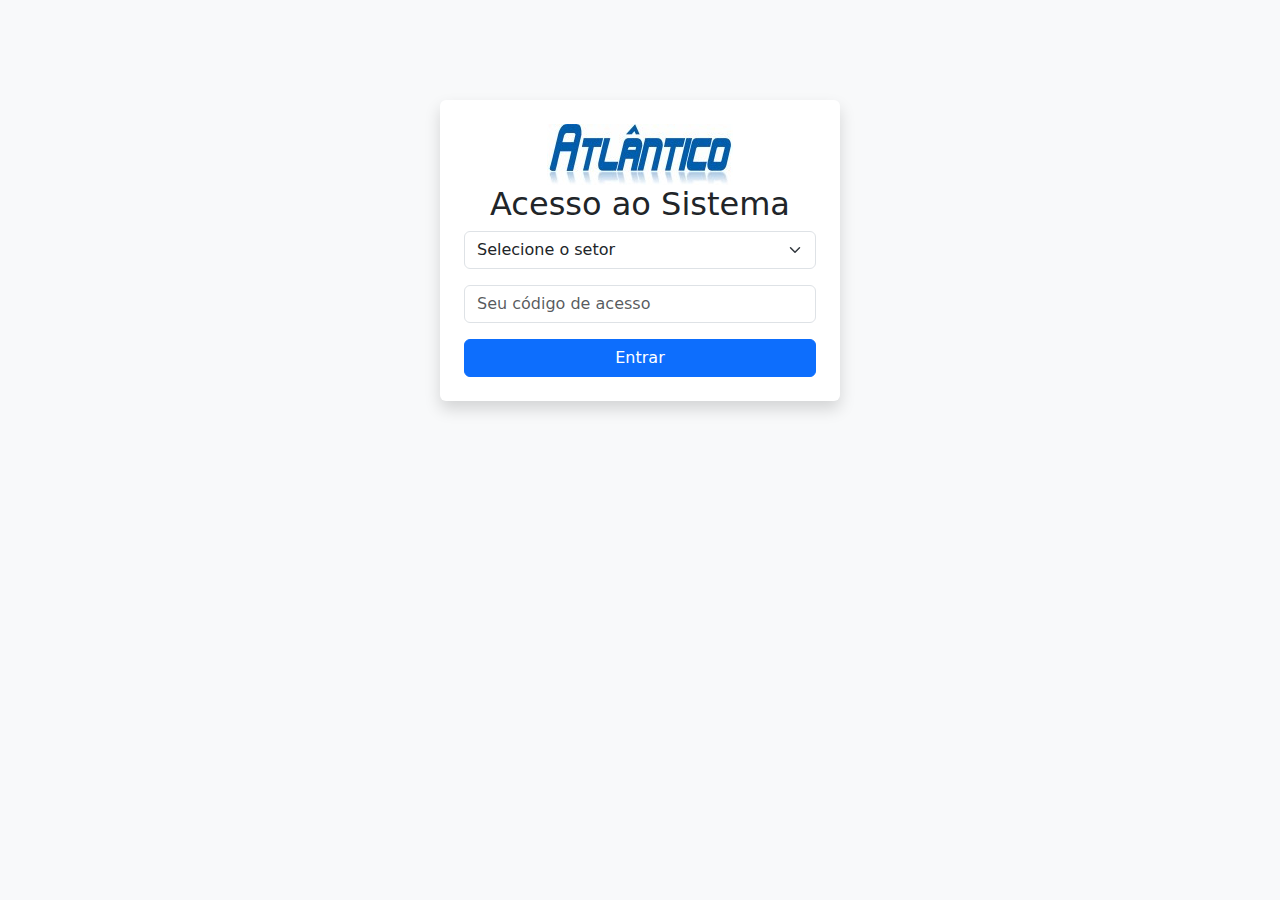
<file: templates/login.html>
<!DOCTYPE html>
<html lang="pt-BR">
<head>
    <meta charset="UTF-8">
    <meta name="viewport" content="width=device-width, initial-scale=1.0">
    <title>Sistema de Relatórios - Login</title>
    <link href="https://cdn.jsdelivr.net/npm/bootstrap@5.3.0/dist/css/bootstrap.min.css" rel="stylesheet">
    <link rel="stylesheet" href="https://cdn.jsdelivr.net/npm/bootstrap-icons@1.10.0/font/bootstrap-icons.css">
    <link rel="stylesheet" href="/static/css/style.css">
</head>
<body class="bg-light">
    <div class="container mt-5">
        <div class="login-container text-center p-4 bg-white rounded shadow">
            <div class="title-entra">
                <img src="/static/images/logoAtl.jpeg" alt="logoAtl" class="img-fluid">
            </div>
            <h2>Acesso ao Sistema</h2>
            <div class="mb-3">
                <select id="setorAcesso" class="form-select">
                    <option value="">Selecione o setor</option>
                    <option value="porteiro">Porteiro</option>
                    <option value="admin">Administração</option>
                    <option value="dp">Departamento Pessoal</option>
                    <option value="trafego">Tráfego</option>
                </select>
            </div>
            <input id="codigoAcesso" type="password" class="form-control mt-3" placeholder="Seu código de acesso">
            <button id="btnLogin" class="btn btn-primary mt-3 w-100">Entrar</button>
        </div>
    </div>

    <script src="https://cdn.jsdelivr.net/npm/bootstrap@5.3.0/dist/js/bootstrap.bundle.min.js"></script>
    <script src="/static/js/login.js"></script>
</body>
</html>
</file>
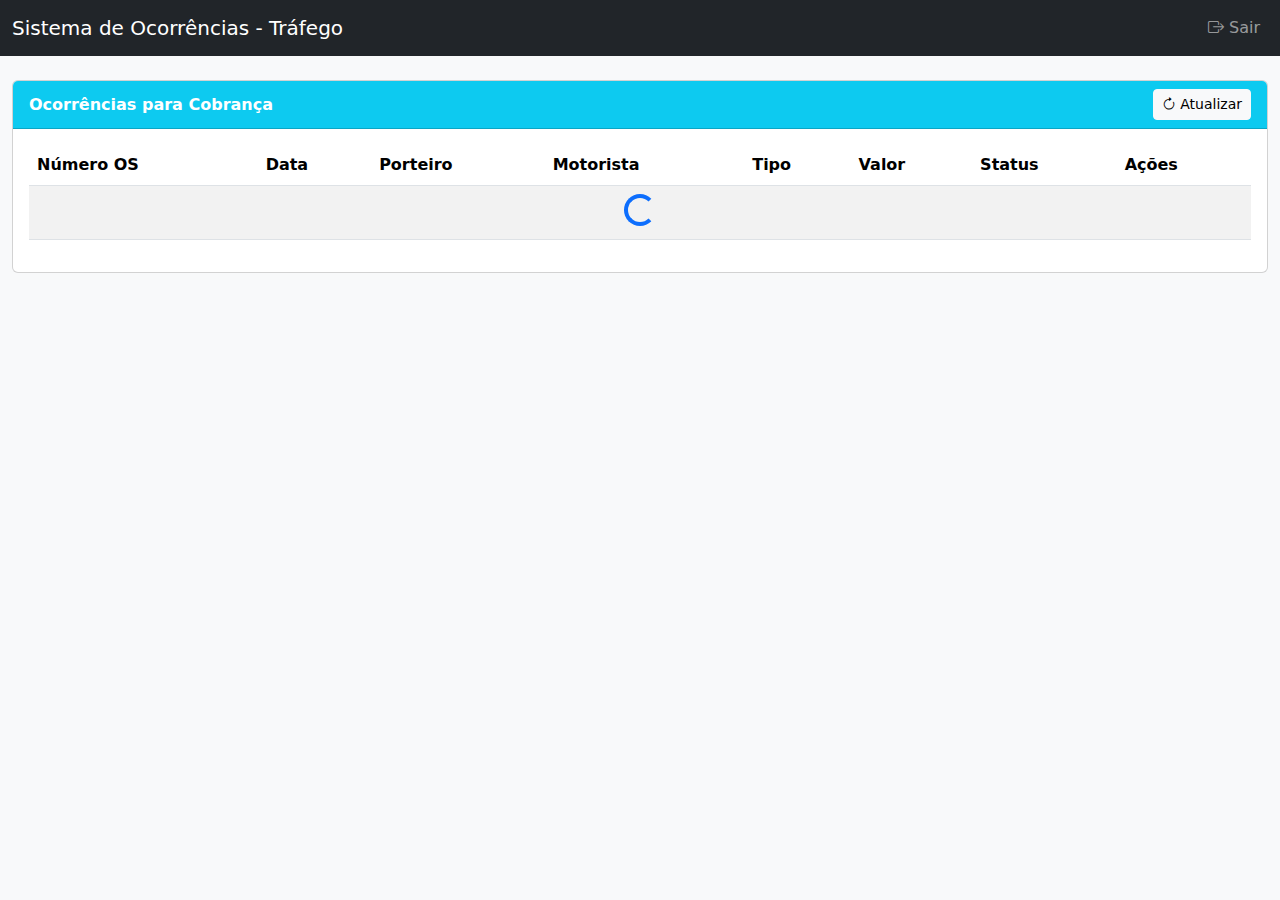
<file: templates/trafego.html>
<!DOCTYPE html>
<html lang="pt-BR">
<head>
    <meta charset="UTF-8">
    <meta name="viewport" content="width=device-width, initial-scale=1.0">
    <title>Tráfego - Sistema de Ocorrências</title>
    <link href="https://cdn.jsdelivr.net/npm/bootstrap@5.3.0/dist/css/bootstrap.min.css" rel="stylesheet">
    <link rel="stylesheet" href="https://cdn.jsdelivr.net/npm/bootstrap-icons@1.10.0/font/bootstrap-icons.css">
    <link rel="stylesheet" href="/static/css/style.css">
</head>
<body class="bg-light">
    <nav class="navbar navbar-expand-lg navbar-dark bg-dark">
        <div class="container-fluid">
            <a class="navbar-brand" href="#">Sistema de Ocorrências - Tráfego</a>
            <button class="navbar-toggler" type="button" data-bs-toggle="collapse" data-bs-target="#navbarNav" aria-controls="navbarNav" aria-expanded="false" aria-label="Toggle navigation">
                <span class="navbar-toggler-icon"></span>
            </button>
            <div class="collapse navbar-collapse" id="navbarNav">
                <ul class="navbar-nav ms-auto">
                    <li class="nav-item">
                        <a class="nav-link" href="#" id="logoutBtn"><i class="bi bi-box-arrow-right"></i> Sair</a>
                    </li>
                </ul>
            </div>
        </div>
    </nav>

    <div class="container-fluid mt-4">
        <div class="row">
            <div class="col-md-12">
                <div class="card">
                    <div class="card-header bg-info text-white d-flex justify-content-between align-items-center">
                        <span>Ocorrências para Cobrança</span>
                        <button class="btn btn-sm btn-light" id="btnAtualizarTrafego">
                            <i class="bi bi-arrow-clockwise"></i> Atualizar
                        </button>
                    </div>
                    <div class="card-body">
                        <div class="table-responsive">
                            <table class="table table-striped table-hover">
                                <thead>
                                    <tr>
                                        <th>Número OS</th>
                                        <th>Data</th>
                                        <th>Porteiro</th>
                                        <th>Motorista</th>
                                        <th>Tipo</th>
                                        <th>Valor</th>
                                        <th>Status</th>
                                        <th>Ações</th>
                                    </tr>
                                </thead>
                                <tbody id="tabelaTrafego">
                                    <tr>
                                        <td colspan="8" class="text-center">
                                            <div class="spinner-border text-primary" role="status">
                                                <span class="visually-hidden">Carregando...</span>
                                            </div>
                                        </td>
                                    </tr>
                                </tbody>
                            </table>
                        </div>
                    </div>
                </div>
            </div>
        </div>
    </div>

    <!-- Modal para Visualizar Cobrança (Tráfego) -->
    <div class="modal fade" id="modalVisualizarTrafego" tabindex="-1" aria-labelledby="modalVisualizarTrafegoLabel" aria-hidden="true">
        <div class="modal-dialog modal-lg">
            <div class="modal-content">
                <div class="modal-header bg-info text-white">
                    <h5 class="modal-title" id="modalVisualizarTrafegoLabel">Detalhes da Cobrança - <span id="trafegoModalNumeroOS" class="text-primary fw-bold"></span></h5>
                    <button type="button" class="btn-close btn-close-white" data-bs-dismiss="modal" aria-label="Close"></button>
                </div>
                <div class="modal-body">
                    <div class="row">
                        <div class="col-md-6">
                            <h6>Detalhes da Ocorrência</h6>
                            <div id="detalhesOcorrenciaTrafego">
                                <p><strong>ID:</strong> <span id="trafegoOcorrenciaId"></span></p>
                                <p><strong>Data:</strong> <span id="trafegoData"></span></p>
                                <p><strong>Porteiro:</strong> <span id="trafegoPorteiro"></span></p>
                                <p><strong>Motorista:</strong> <span id="trafegoMotorista"></span></p>
                                <p><strong>Valor:</strong> R$ <span id="trafegoValor"></span></p>
                            </div>
                        </div>
                        <div class="col-md-6">
                            <h6>Documentos</h6>
                            <div id="documentosTrafego" class="document-list">
                                <!-- Documentos serão listados aqui -->
                            </div>
                        </div>
                    </div>
                </div>
                <div class="modal-footer">
                    <button type="button" class="btn btn-secondary" data-bs-dismiss="modal">Fechar</button>
                    <button type="button" class="btn btn-info" id="btnMarcarComoCobrado">Marcar como Cobrado</button>
                </div>
            </div>
        </div>
    </div>

    <script src="https://cdn.jsdelivr.net/npm/bootstrap@5.3.0/dist/js/bootstrap.bundle.min.js"></script>
    <script src="/static/js/trafego.js"></script>
</body>
</html>
</file>
<file: static/css/style.css>
.status-badge {
    font-size: 0.85rem;
    padding: 0.35em 0.65em;
}
.card-header {
    font-weight: 600;
}
.table-hover tbody tr:hover {
    background-color: rgba(0, 123, 255, 0.1);
}
.nav-tabs .nav-link.active {
    font-weight: 600;
    border-bottom: 3px solid #0d6efd;
}
.action-btn {
    width: 100%;
    margin-bottom: 0.5rem;
}
.upload-area {
    border: 2px dashed #ccc;
    padding: 20px;
    text-align: center;
    border-radius: 5px;
    background-color: #f8f9fa;
    cursor: pointer;
}
.upload-area:hover {
    background-color: #e9ecef;
}
.document-list {
    max-height: 200px;
    overflow-y: auto;
}
.login-container {
    max-width: 400px;
    margin: 100px auto;
    padding: 20px;
    border-radius: 10px;
    box-shadow: 0 0 15px rgba(0,0,0,0.1);
}

/* ========== LIGHTBOX STYLES (OTIMIZADO) ========== */

/* Remove o backdrop global padrão do Bootstrap */
#lightboxModal ~ .modal-backdrop {
    display: none !important;
}

/* Fundo escuro apenas DENTRO do lightbox */
#lightboxModal .modal-content {
    background: linear-gradient(135deg, rgba(0, 0, 0, 0.9), rgba(20, 20, 20, 0.95)) !important;
    border: none;
    border-radius: 15px;
    padding: 30px 25px;
    box-shadow: 0 10px 40px rgba(0, 0, 0, 0.6);
    max-width: 90vw;
    margin: 0 auto;
}

/* Botão de fechar estilizado */
#lightboxModal .btn-close {
    filter: invert(1) grayscale(100%) brightness(200%);
    opacity: 0.8;
    transition: opacity 0.2s ease;
}

#lightboxModal .btn-close:hover {
    opacity: 1;
}

/* Imagem do lightbox */
#lightboxImage {
    border-radius: 10px;
    box-shadow: 0 8px 25px rgba(0, 0, 0, 0.7);
    max-height: 60vh;
    object-fit: contain;
    border: 1px solid rgba(255, 255, 255, 0.1);
    margin: 0 auto;
    display: block;
}

/* Miniaturas na galeria */
.img-thumbnail:hover {
    transform: scale(1.05);
    transition: transform 0.2s ease;
    box-shadow: 0 4px 8px rgba(0, 0, 0, 0.3);
}

/* Botões de navegação */
.lightbox-nav-btn {
    width: 50px;
    height: 50px;
    border-radius: 50%;
    display: flex;
    align-items: center;
    justify-content: center;
    background: rgba(255, 255, 255, 0.9) !important;
    border: none;
    opacity: 0.8;
    transition: all 0.2s ease;
    z-index: 1000;
}

.lightbox-nav-btn:hover {
    opacity: 1;
    transform: scale(1.1);
    background: rgba(255, 255, 255, 1) !important;
}

/* Contador de fotos */
.photo-counter {
    background-color: rgba(0, 0, 0, 0.7);
    padding: 8px 18px;
    border-radius: 20px;
    font-size: 14px;
    font-weight: 500;
}

/* Container dos controles */
#lightboxModal .mt-3 {
    background: rgba(0, 0, 0, 0.6);
    padding: 12px 25px;
    border-radius: 25px;
    margin-top: 25px !important;
    backdrop-filter: blur(5px);
}

/* permitir links no preview */
#textoRelatorio a {
    color: #007bff;
    text-decoration: underline;
    cursor: pointer;
}                                                                                                                                                                                                                                                                                                                                                                                                                                                                                                                                                                                                                                                                                                                                                                                                                                                                                                                                                                                                                                                                                                                          a6  [	        U [
        R                  5      (       a  [
        R                  " U SSUS9$ [
        R                  " U SSUS9nX4R                  :  a  SUR                  U-
  -  U-   n[        S [        UR                  U5       5       5      nUR                  nUS:�  aK  [        UR                  U5       H1  u  pxUS:w  a"  UR                  S	U5      R                  US5      nXg-  nM3     UR                  U5      $ ! [         a    U4n GN7f = f)
aX  
Construct an array by repeating A the number of times given by reps.

If `reps` has length ``d``, the result will have dimension of
``max(d, A.ndim)``.

If ``A.ndim < d``, `A` is promoted to be d-dimensional by prepending new
axes. So a shape (3,) array is promoted to (1, 3) for 2-D replication,
or shape (1, 1, 3) for 3-D replication. If this is not the desired
behavior, promote `A` to d-dimensions manually before calling this
function.

If ``A.ndim > d``, `reps` is promoted to `A`.ndim by prepending 1's to it.
Thus for an `A` of shape (2, 3, 4, 5), a `reps` of (2, 2) is treated as
(1, 1, 2, 2).

Note : Although tile may be used for broadcasting, it is strongly
recommended to use numpy's broadcasting operations and functions.

Parameters
----------
A : array_like
    The input array.
reps : array_like
    The number of repetitions of `A` along each axis.

Returns
-------
c : ndarray
    The tiled output array.

See Also
--------
repeat : Repeat elements of an array.
broadcast_to : Broadcast an array to a new shape

Examples
--------
>>> import numpy as np
>>> a = np.array([0, 1, 2])
>>> np.tile(a, 2)
array([0, 1, 2, 0, 1, 2])
>>> np.tile(a, (2, 2))
array([[0, 1, 2, 0, 1, 2],
       [0, 1, 2, 0, 1, 2]])
>>> np.tile(a, (2, 1, 2))
array([[[0, 1, 2, 0, 1, 2]],
       [[0, 1, 2, 0, 1, 2]]])

>>> b = np.array([[1, 2], [3, 4]])
>>> np.tile(b, 2)
array([[1, 2, 1, 2],
       [3, 4, 3, 4]])
>>> np.tile(b, (2, 1))
array([[1, 2],
       [3, 4],
       [1, 2],
       [3, 4]])

>>> c = np.array([1,2,3,4])
>>> np.tile(c,(4,1))
array([[1, 2, 3, 4],
       [1, 2, 3, 4],
       [1, 2, 3, 4],
       [1, 2, 3, 4]])
c              3   �*   #   � U  H	  oS :H  v �  M     g7f)r(   NrG   )r[   r�   s     rB   r]   �tile.<locals>.<genexpr>  s   � � �
�3�a��6�3�s   �Tr�   Nr'   c              3   �.   #   � U  H  u  pX-  v �  M
     g 7frF   rG   )r[   �s�ts      rB   r]   r�     s   � � �:�(9���a�e�(9�s   �r   r(   r*   )r8   r�   r0   �allrb   r+   �ndarrayr
   r1   r5   rN   �sizer   �repeat)	r�   r�   r�   �d�c�	shape_outr@   �dim_in�nreps	            rB   r!   r!   �  s   � �H��D�k�� 	�C��A�
�
�3�
���J�q�#�+�+�$>�$>� �y�y���T��;�;� 
�I�I�a�d�$�a�8��	�F�F�
��a�f�f�q�j�!�C�'���:��A�G�G�S�(9�:�:�I�	���A��1�u������-�L�F��q�y��I�I�b�!�$�+�+�D�!�4��
�L�A� .� 
�9�9�Y����) � ��g���s   �D4 �4
E�ErF   r)   )r   )A�	functoolsr�   �numpy._core.numeric�_core�numericr+   �numpy._corer   r   r   �numpy._core._multiarray_umathr   �numpy._core.fromnumericr   r   �numpy._core.multiarrayr	   r
   r   r   r
   r   r   �numpy._core.overridesr   �numpy._core.shape_baser   �numpy.lib._index_tricks_implr   �numpy.matrixlib.defmatrixr   �__all__�partial�array_function_dispatchrC   rI   r"   rQ   r#   rW   r   rr   r   rx   r   r   �__doc__r�   r   r�   r   r�   r�   r   r�   r   r�   r   r   r   r�   r�   r    r�   r!   rG   rD   rB   �<module>r     sc  �� � � !� !� 5� 5� :� 6� 7�� � -� ?� 0� ,��� $�+�+�
�%�%�g�7� ��.� �4�5�x?� 6�x?�v"� �3�4�TA� 5�TA�n� �5�6�I� 7�I�X� �4�5�T� 6�T�n� �0�1�V� 2�V�t �G�� �+� 5� �5� �N�N�	� �-� �1�2�(&� 3�(&�V-� �+�,�8$� -�8$�v�&� �0�
</file>
